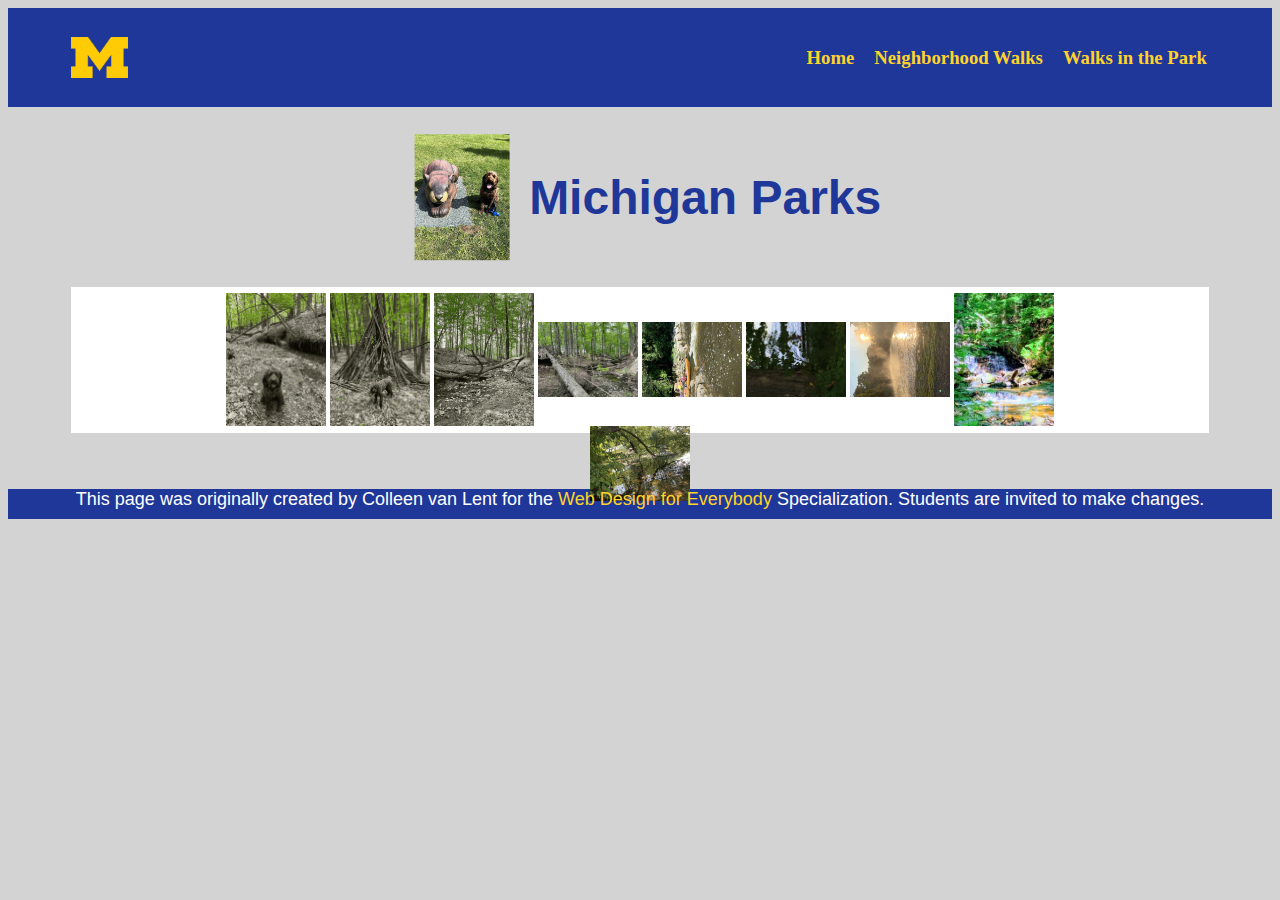
<file: HW1/parks.html>
<!DOCTYPE html>
<html lang="en">

<head>
  <meta charset="utf-8">
  <meta name="viewport" content="width=device-width">
  <title>Neighborhood Walk</title>
  <link rel="stylesheet" href="CSS/style.css">
  <!-- You will need to link to the CSS file -->
</head>

<body>
      <header>
        <nav>
          <img src="../images/MC.png" alt="Michigan university" width="5%" height="5%">
          <ul>
            <li><h3><a href="index.html">Home</a></h3></li>
            <li><h3><a href="neighborhood.html">Neighborhood Walks</a></h3></li>
            <li><h3><a href="parks.html">Walks in the Park</a></h3></li>
          </ul>
        </nav>
        <div class="spacer"></div>
        <div>
          <img src="../images/BaconGallupPark.jpg" width="200" alt="Brown Labradoodle sitting next to a statue.">
    <h1>Michigan Parks</h1>
  </header>
  <main>
    <div>
      <img src="../images/bacon_in_the_woods.png" alt="brown labradoodle sitting near a stream in a wooded setting"
        width="100">
      <img src="../images/bacon_near_the_fort.png"
        alt="brown labradoodle posing in front of a makeshift fort made of branches" width="100">
      <img src="../images/downed_tree.png" alt="a downed tree crossign a stream" width="100">
      <img src="../images/fort_in_woods.jpg" alt="a small fort made of branches" width="100">
      <img src="../images/huron_river_cascades.jpg" alt=" two people on a kayak approaching some small rapids" width="100">
      <img src="../images/lake_view.jpg" alt="a glimpse of a child running along a lake obscured by branches" width="100">
      <img src="../images/mist_over_huron_river.jpg" alt="the mist rising over a river in the morning" width="100">
      <img src="../images/munising.jpg" alt="small waterfall" width="100">
      <img src="../images/reflected_tree.jpg" alt="reflection of a lake and trees" width="100">

    </div>

  </main>
  <footer>
    <p>This page was originally created by Colleen van Lent for the <a
        href="https://www.coursera.org/specializations/web-design"> Web Design for Everybody</a> Specialization.
      Students are invited to make changes.</p>
  </footer>

</body>

</html>
</file>
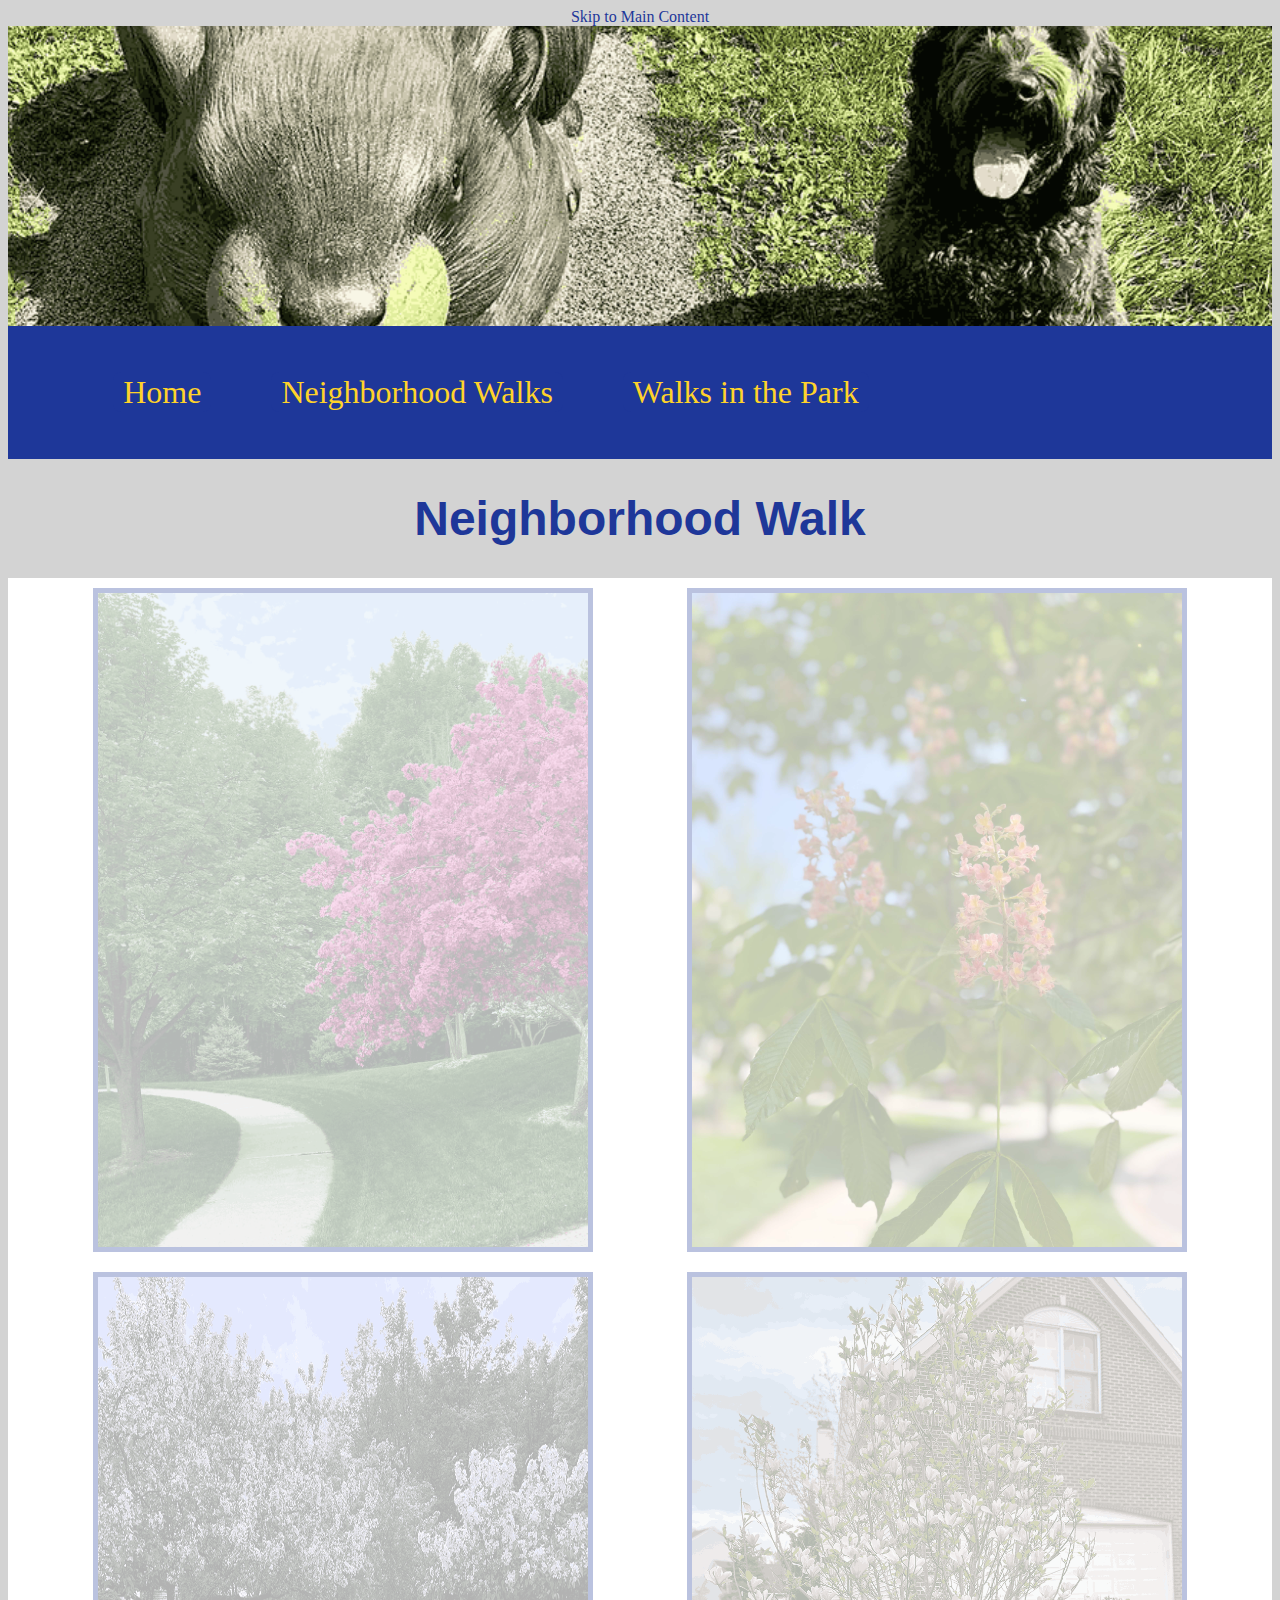
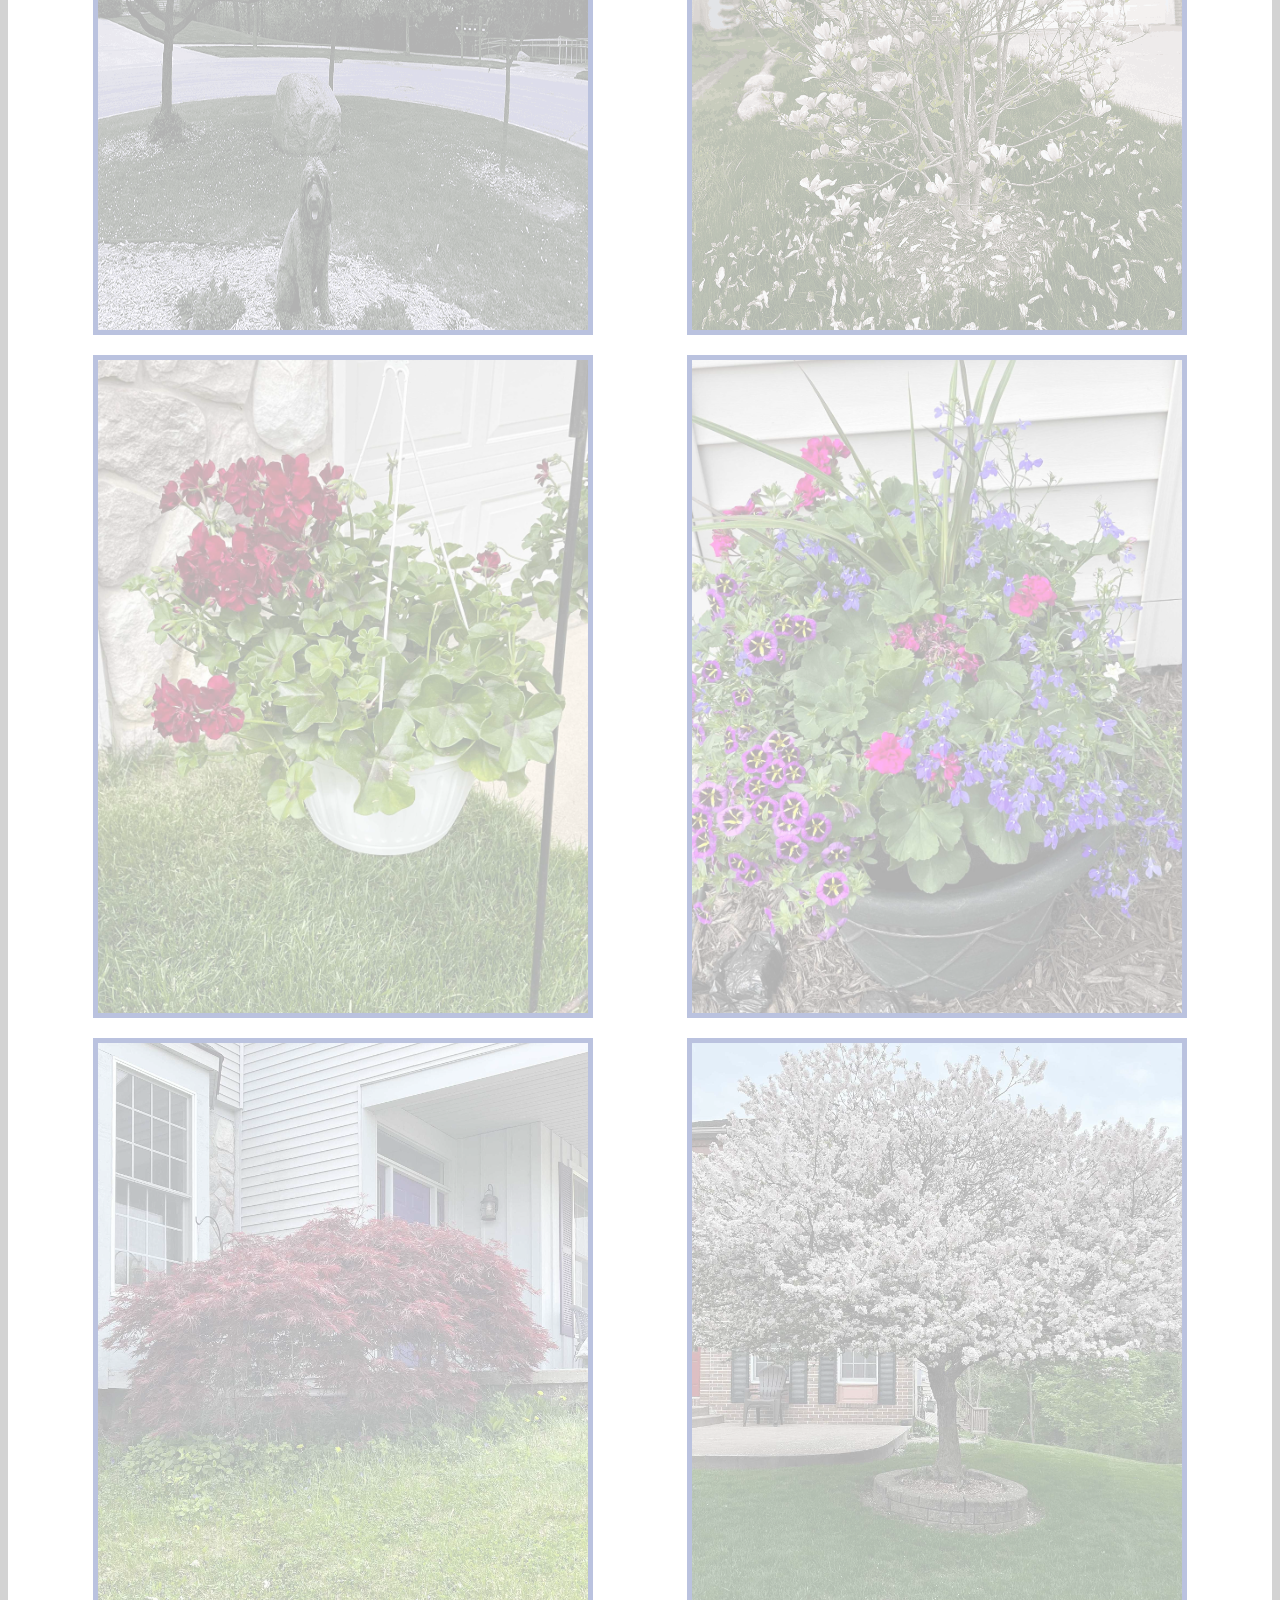
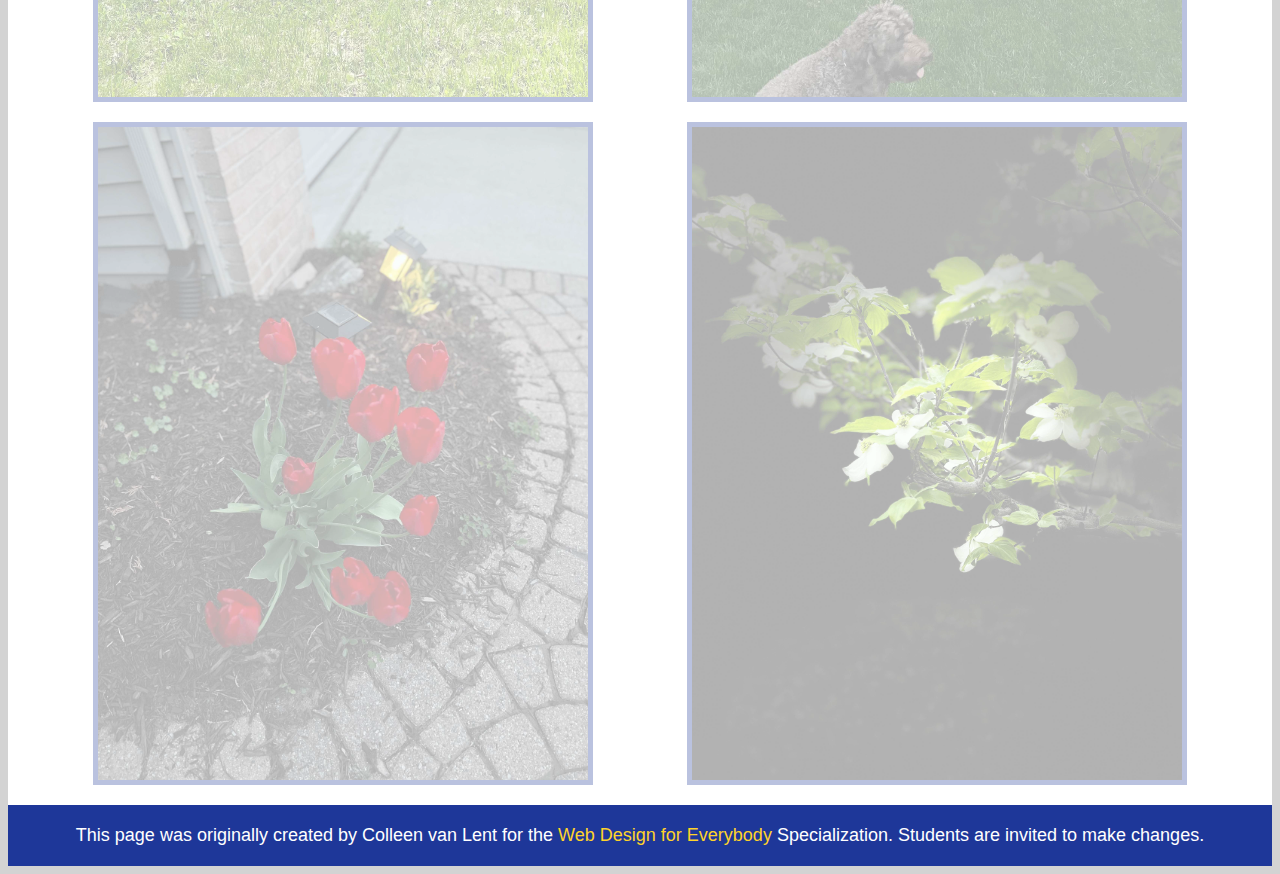
<file: HW3/neighborhood.html>
<!DOCTYPE html>
<html lang="en">

<head>
  <meta charset="utf-8">
  <meta name="viewport" content="width=device-width">
  <title>Neighborhood Walk</title>
  <link rel="stylesheet" href="CSS/style.css">
  <link rel="icon" href="../images/MC.png" type="image/x-icon">
  <!-- You will need to link to the CSS file -->
</head>

<body>
  <header>
    <a href="#main-content">Skip to Main Content</a>
    <div id="BG"><img src="../images/BaconGallupPark.png" alt="Brown Labradoodle sitting next to a statue."></div>
    <nav>
      <ul>
        <li><h3><a href="index.html">Home</a></h3></li>
        <li><h3><a href="neighborhood.html">Neighborhood Walks</a></h3></li>
        <li><h3><a href="parks.html">Walks in the Park</a></h3></li>
      </ul>
    </nav>
    <div class="spacer"></div>
    <div>
      <h1>Neighborhood Walk</h1>
    </div>
  </header>
  <main id="main-content">
    <div id="FlexImages">
      <img src="../images/bend_in_the_road.png"
        alt="a purple tree stands in contrast to the green leaved trees along a bend in the road" width="200">
      <img src="../images/pink_blossoms.jpg" alt="small pink blossoms on an otherwise green leaved tree" width="200">
      <img src="../images/blooming_trees.png" alt="brown labradoodle sitting in front of white and purple blooming  trees"
        width="200">
      <img src="../images/falling_petals.png" alt="a purple tulip tree that is beginning to shed its petals" width="200">
      <img src="../images/hanging_plants.jpg" alt="red and green plants in a decorative hanging basket" width="200">
      <img src="../images/potted_plants.jpg" alt="a decorative planter with a variety of brightly colored plants "
        width="200">
      <img src="../images/red_maple.jpg" alt="a small Japanese maple tree in front of a putple door" width="200">
      <img src="../images/tree_with_white_blooms.jpg"
        alt="brown labradoodle sitting in front of tree blooming with white petals" width="200">
      <img src="../images/tulips.jpg" alt="bright red tulips in front of a garden light" width="200">
      <img src="../images/white_buds_on_tree.jpg" alt="artsy shot of white blooms on a green tree with a dark background"
        width="200">
    </div>
  </main>
  <footer>
    <p>This page was originally created by Colleen van Lent for the <a
        href="https://www.coursera.org/specializations/web-design"> Web Design for Everybody</a> Specialization.
      Students are invited to make changes.</p>
  </footer>

</body>

</html>
</file>
<file: HW1/CSS/style.css>
:root {
      --primary-blue: #1e3799;    /* Biru Navy */  
      --vibrant-yellow: #ffd32a;  /* Kuning Cerah */  
      --accent-orange: #ff9f1a;   /* Oranye */ 
    --big-font: 5rem;
    --h2-font: 3rem;
    --p-font: 1rem;
    --h1-font: 7rem;
    --font1: sans-serif;
    --font2: arial;
}
body{
    background-color: lightgray;
}
header{
    display: block;
    text-align: center; /* Pusatkan horizontal */ 
}
header img, header h1{
    display: inline-block;
    align-items: center;
    vertical-align: middle;
}
header div img{
    transform: rotate(90deg);
    width: 10%;
    height: auto;
}
header div{
    margin-bottom: 30px;
}
nav{
    display: flex;
    justify-content: space-between;
    align-items: center;
    background-color: var(--primary-blue);
    padding: 2px 5%;
}
ul{
    list-style-type: none;
    padding: 2px;
    display: inline-flex;
}
li{
    padding-left: 20px;
}
header nav a:link,   
header nav a:visited,   
header nav a:hover,   
header nav a:active {  
  color: var(--vibrant-yellow) !important;  
  text-decoration: none !important;  
}  
h1{
    font-family: var(--font1);
    color: var(--primary-blue);
    font-size: 48px;
}
main p{
    font-family: var(--font2);
    background-color: white;
    text-align: justify;
    padding: 0 40px;
    font-size: 28px;
}
main{
    display: block;
    text-align: center;
}
main div{
    width: 70%;
    height: 140px;
    padding-left: 10%;
    padding-right: 10%;
    padding-top: 6px;
    display: inline-block;
    text-align: center;
    background-color: white;
}
main div img{
    align-items: center;
    vertical-align: middle;
}
footer{
    display: block;
    height : 30px;
    text-align: center;
    background-color: var(--primary-blue);
}
footer p{
    font-family: var(--font2);
    color: white;
    padding: 0 40px;
    font-size: 18px;
}

footer a:link,   
footer a:visited,   
footer a:hover,   
footer a:active {  
  color: var(--vibrant-yellow) !important;  
  text-decoration: none !important;  
}
</file>
<file: HW3/CSS/style.css>
:root {  
            --primary-blue: #1e3799; /* Biru Navy */  
            --vibrant-yellow: #ffd32a; /* Kuning Cerah */  
            --accent-orange: #ff9f1a; /* Oranye */  
            --big-font: 5rem;  
            --h2-font: 3rem;  
            --p-font: 1rem;  
            --h1-font: 7rem;  
            --font1: sans-serif;  
            --font2: arial;  
        }  

        body {  
            background-color: lightgray;  
        }  

        header {  
            display: block;  
            text-align: center; /* Pusatkan horizontal */  
        }  

        header h1 {  
            display: inline-block;  
            align-items: center;  
            vertical-align: middle;  
        }  

        a {  
            color: var(--primary-blue);  
        }  

        a::before {  
            content: '';  
            position: absolute;  
            top: 0;  
            left: 0;  
            width: 0%;  
            height: 100%;  
            background-color: var(--primary-blue);  
            transition: width 0.3s ease-out;  
            z-index: -1;  
            border-radius: 8px;  
        }  

        #BG {  
            position: static;  
            width: 100%;  
            height: 300px;  
            overflow: hidden;  
        }  

        #BG img {  
            width: 100%;  
            object-fit: cover;  
            height: 5px;  
            min-height: 100%;  
            object-position: 40% 40%;  
        }  

        nav {  
            display: flex;  
            justify-content: space-between;  
            align-items: center;  
            background-color: var(--primary-blue);  
            padding: 2px 5%;  
        }  

        nav a {  
            position: relative;  
            color: var(--vibrant-yellow); /* Warna teks kuning */  
            font-size: 32px;  
            font-weight: 500;  
            margin: 0 20px;  
            padding: 2px 10px;  
            z-index: 2;  
            transition: all 0.3s cubic-bezier(0.68, -0.55, 0.265, 1.55);  
            border-radius: 8px; /* Menjaga sudut halus */  
        }  

        /* Hover and Focus State */  
        nav a:hover,  
        nav a:focus {  
            background-color: var(--vibrant-yellow); /* Background kuning */  
            color: var(--primary-blue); /* Teks berwarna biru */  
        }  

        /* Menjaga state setelah diklik */  
        nav a:focus {  
            outline: none; /* Menghilangkan outline default */  
        }  

        /* Memastikan warna teks kembali setelah hover/focus */  
        nav a:not(:hover):not(:focus) {  
            background-color: var(--primary-blue); /* Warna background biru */  
            color: var(--vibrant-yellow); /* Warna teks kuning */  
        }  

        /* Efek underline saat hover */  
        nav a::before {  
            content: '';  
            position: absolute;  
            top: 0;  
            left: 0;  
            width: 0%;  
            height: 100%;  
            background-color: var(--primary-blue);  
            transition: width 0.3s ease-out;  
            z-index: -1;  
            border-radius: 8px;  
        }  

        nav a:hover::before {  
            width: 100%;  
        }  

        nav a:hover {  
            transform: translateY(-3px); /* Efek angkat saat hover */  
        }  

        ul {  
            list-style-type: none;  
            padding: 2px;  
            display: inline-flex;  
        }  

        li {  
            padding-left: 20px;  
            font-size: 24px;  
        }  

        header a:active {  
            color: var(--primary-blue);  
        }  

        header a:link,  
        header a:visited {  
            color: var(--primary-blue);  
            text-decoration: none;  
        }  

        nav a:hover,  
        nav a:focus {  
            background-color: var(--vibrant-yellow);  
        }  

        nav a h3:hover,  
        nav a h3:focus {  
            color: var(--primary-blue);  
        }  

        h1 {  
            font-family: var(--font1);  
            color: var(--primary-blue);  
            font-size: 48px;  
        }  

        main {  
            display: block;  
            text-align: center;  
            background-color: white;  
        }  

        main p {  
            font-family: var(--font2);  
            text-align: justify;  
            padding: 0 40px;  
            font-size: 28px;  
        }  

        #FlexImages {  
            display: flex;  
            flex-wrap: wrap;  
            justify-content: space-evenly;  
            padding-bottom: 10px;  
        }  

        #FlexImages img {  
            width: 500px;  
            height: auto;  
            margin: 10px;  
            vertical-align: middle;  
            opacity: 0.3; /* Opacity harus berupa angka desimal antara 0 dan 1 */  
            transition: opacity 0.5s ease-in-out;  
            border: 5px solid var(--primary-blue); /* Mengatur border dengan warna dari variable */  
            box-sizing: border-box; /* Memastikan border dihitung dalam lebar dan tinggi total */  
        }  

        #FlexImages img:hover {  
            opacity: 100%; /* Menampilkan gambar sepenuhnya saat hover */  
        }  

        #GridImages {  
            display: grid;  
            position: relative; /* Mengatur posisi relatif untuk konten yang ada di dalamnya */  
            justify-content: center; /* Memusatkan grid */  
            grid-template-columns: repeat(3, 1fr); /* 3 kolom dengan ukuran yang sama */  
            gap: 10px; /* Jarak antar item grid */  
            padding: 10px; /* Padding di dalam grid */  
        }  

        #GridImages img {  
            width: 100%; /* Memanfaatkan lebar kolom grid */  
            height: auto; /* Menyimpan rasio aspek gambar */  
            opacity: 0.5; /* Opacity dasar */  
            transition: opacity 0.5s ease-in-out; /* Transisi untuk opacity */  
            border: 5px solid var(--primary-blue); /* Border berwarna biru */  
            box-sizing: border-box; /* Menghitung padding dan border dalam total ukuran */  
        }  

        /* Border Radius untuk Gambar Ganjil */  
        #GridImages img:nth-child(odd) {  
            border-radius: 20px; /* Radius untuk gambar ganjil */  
        }  

        /* Border Radius untuk Gambar Genap */  
        #GridImages img:nth-child(even) {  
            border-radius: 50px; /* Radius untuk gambar genap */  
        }  

        /* Efek saat hover */  
        #GridImages img:hover {  
            opacity: 1; /* Menampilkan gambar pada opacity penuh saat hover */  
            animation: spin 0.5s linear forwards; /* Melakukan animasi saat hover */  
        }  

        /* Definisi animasi spin */  
        @keyframes spin {  
            0% {  
                transform: rotateY(0deg); /* Awal rotasi */  
            }  
            100% {  
                transform: rotateY(180deg); /* Akhir rotasi (180 derajat) */  
            }  
        }  

        footer {  
            display: flex;  
            justify-content: center;  
            align-items: center; /* Membuat konten footer tengah secara vertikal */  
            background-color: var(--primary-blue); /* Pastikan bahwa variabel ini didefinisikan dalam CSS */  
            padding: 20px 0; /* Menambahkan padding vertikal agar konten tidak terlalu rapat */  
        }  

        footer p {  
            font-family: var(--font2); /* Pastikan bahwa variabel ini didefinisikan dalam CSS */  
            color: white;  
            padding: 0 40px; /* Memberi padding horizontal */  
            font-size: 18px;  
            margin: 0; /* Mengurangi margin default dari elemen p */  
        }  

        footer a:link,  
        footer a:visited,  
        footer a:hover,  
        footer a:active {  
            color: var(--vibrant-yellow) !important; /* Pastikan bahwa variabel ini didefinisikan dalam CSS */  
            text-decoration: none !important; /* Menghapus garis bawah dari tautan */  
        }
</file>
